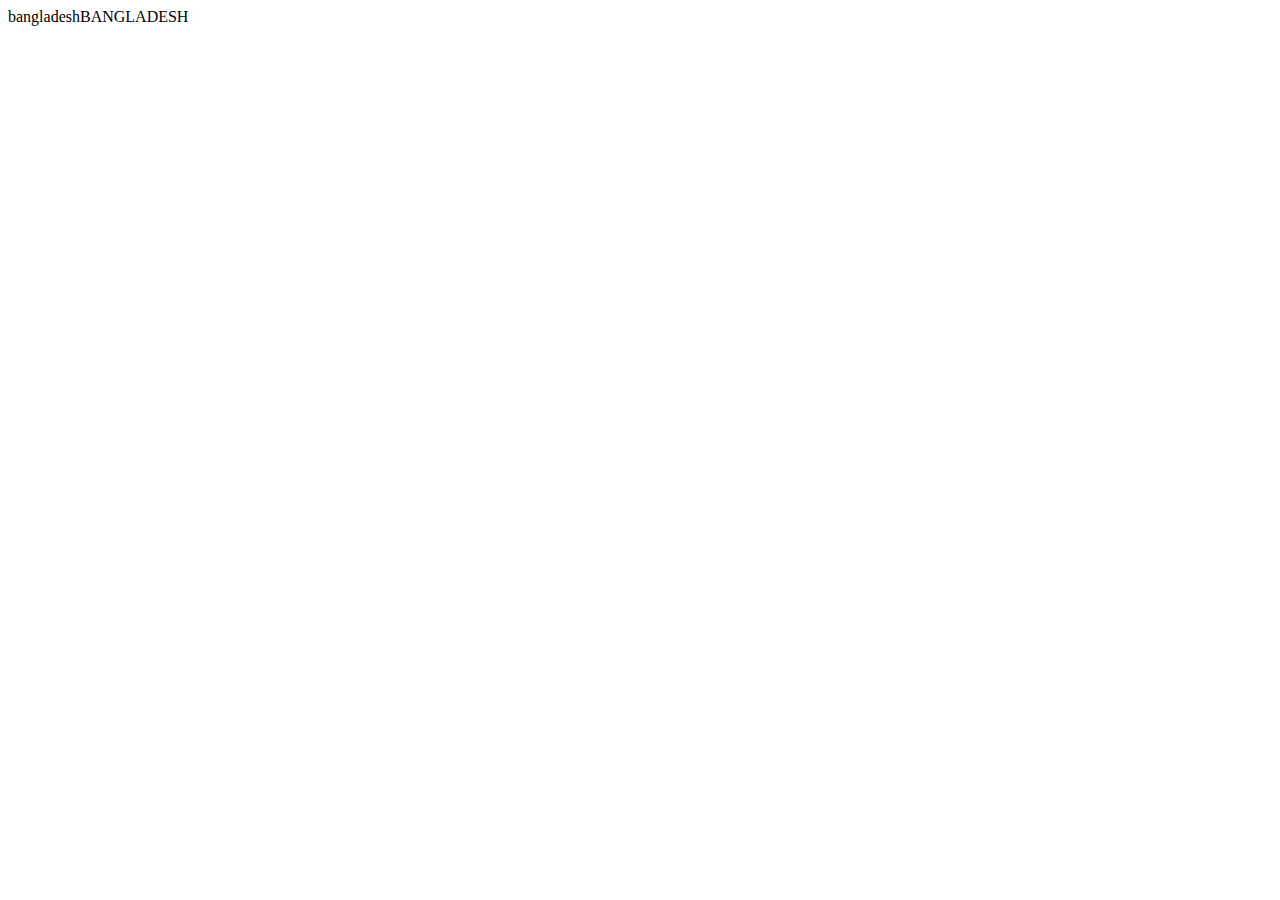
<file: .vscode/index.html>
<!DOCTYPE html>
<html lang="en">
<head>
    <meta charset="UTF-8">
    <meta name="viewport" content="width=device-width, initial-scale=1.0">
    <title>java test codding</title>
</head>
<body>

    <script>
       var countryName="bangladesh";
       document.write(countryName.toLocaleLowerCase())

       var countryName="bangladesh";
       document.write(countryName.toLocaleUpperCase())


    </script>

    
</body>

</html>
</file>
